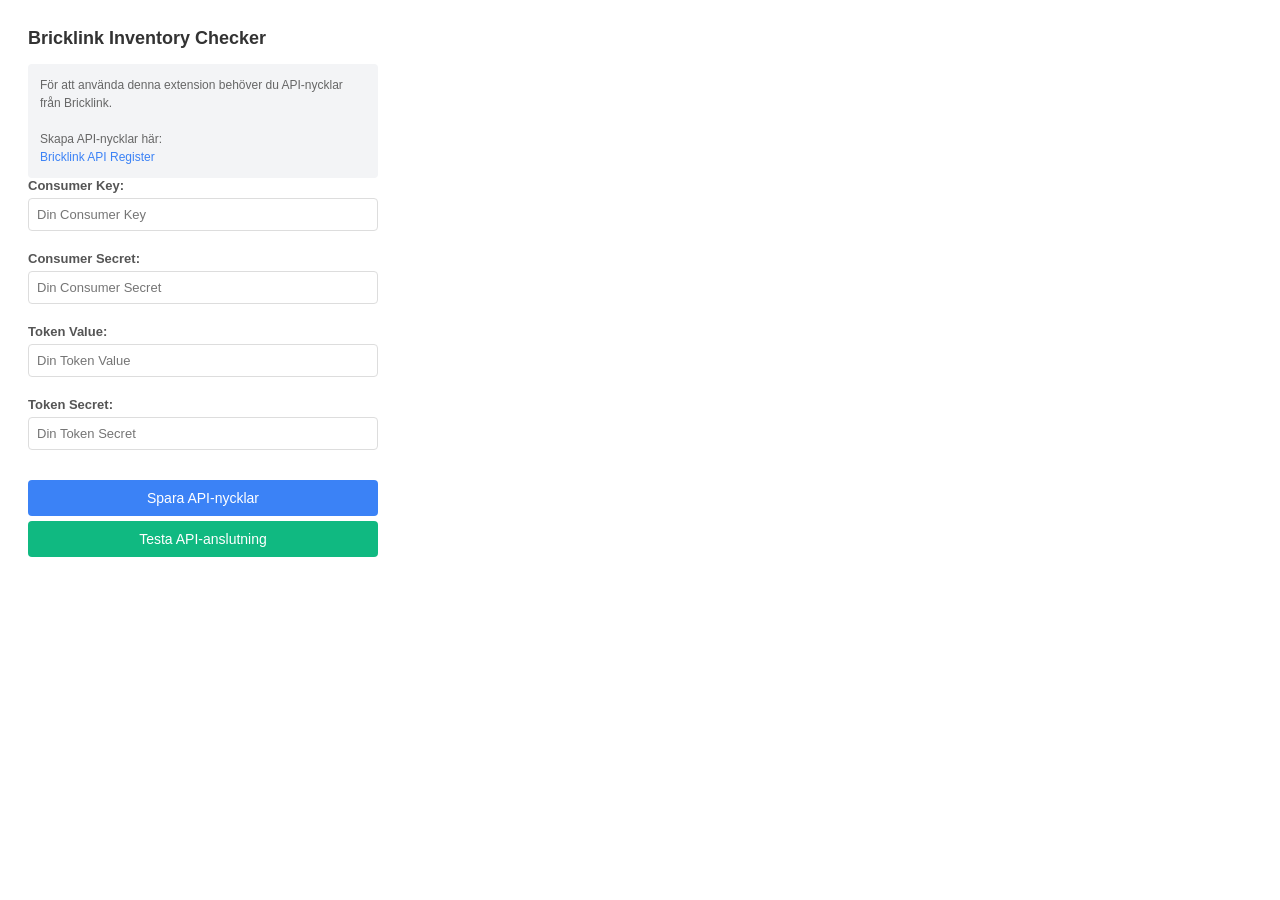
<file: popup.html>
<!DOCTYPE html>
<html>
<head>
  <meta charset="UTF-8">
  <style>
    body {
      width: 350px;
      padding: 20px;
      font-family: Arial, sans-serif;
    }
    h2 {
      margin-top: 0;
      color: #333;
      font-size: 18px;
    }
    .section {
      margin-bottom: 20px;
    }
    label {
      display: block;
      margin-bottom: 5px;
      color: #555;
      font-size: 13px;
      font-weight: bold;
    }
    input {
      width: 100%;
      padding: 8px;
      border: 1px solid #ddd;
      border-radius: 4px;
      box-sizing: border-box;
      font-size: 13px;
    }
    button {
      background: #3b82f6;
      color: white;
      border: none;
      padding: 10px 20px;
      border-radius: 4px;
      cursor: pointer;
      font-size: 14px;
      width: 100%;
      margin-top: 10px;
    }
    button:hover {
      background: #2563eb;
    }
    .status {
      padding: 10px;
      border-radius: 4px;
      margin-top: 10px;
      font-size: 13px;
    }
    .status.success {
      background: #d1fae5;
      color: #065f46;
    }
    .status.error {
      background: #fee2e2;
      color: #991b1b;
    }
    .info {
      background: #f3f4f6;
      padding: 12px;
      border-radius: 4px;
      font-size: 12px;
      color: #666;
      line-height: 1.5;
    }
    .info a {
      color: #3b82f6;
      text-decoration: none;
    }
    .info a:hover {
      text-decoration: underline;
    }
  </style>
</head>
<body>
  <h2>Bricklink Inventory Checker</h2>
  
  <div class="info">
    För att använda denna extension behöver du API-nycklar från Bricklink.
    <br><br>
    Skapa API-nycklar här:<br>
    <a href="https://www.bricklink.com/v2/api/register_consumer.page" target="_blank">
      Bricklink API Register
    </a>
  </div>
  
  <div class="section">
    <label>Consumer Key:</label>
    <input type="text" id="apiKey" placeholder="Din Consumer Key">
  </div>
  
  <div class="section">
    <label>Consumer Secret:</label>
    <input type="password" id="apiSecret" placeholder="Din Consumer Secret">
  </div>
  
  <div class="section">
    <label>Token Value:</label>
    <input type="text" id="tokenValue" placeholder="Din Token Value">
  </div>
  
  <div class="section">
    <label>Token Secret:</label>
    <input type="password" id="tokenSecret" placeholder="Din Token Secret">
  </div>
  
  <button id="saveBtn">Spara API-nycklar</button>
  <button id="testBtn" style="background: #10b981; margin-top: 5px;">Testa API-anslutning</button>
  
  <div id="status"></div>
  
  <script src="popup.js"></script>
</body>
</html>
</file>
